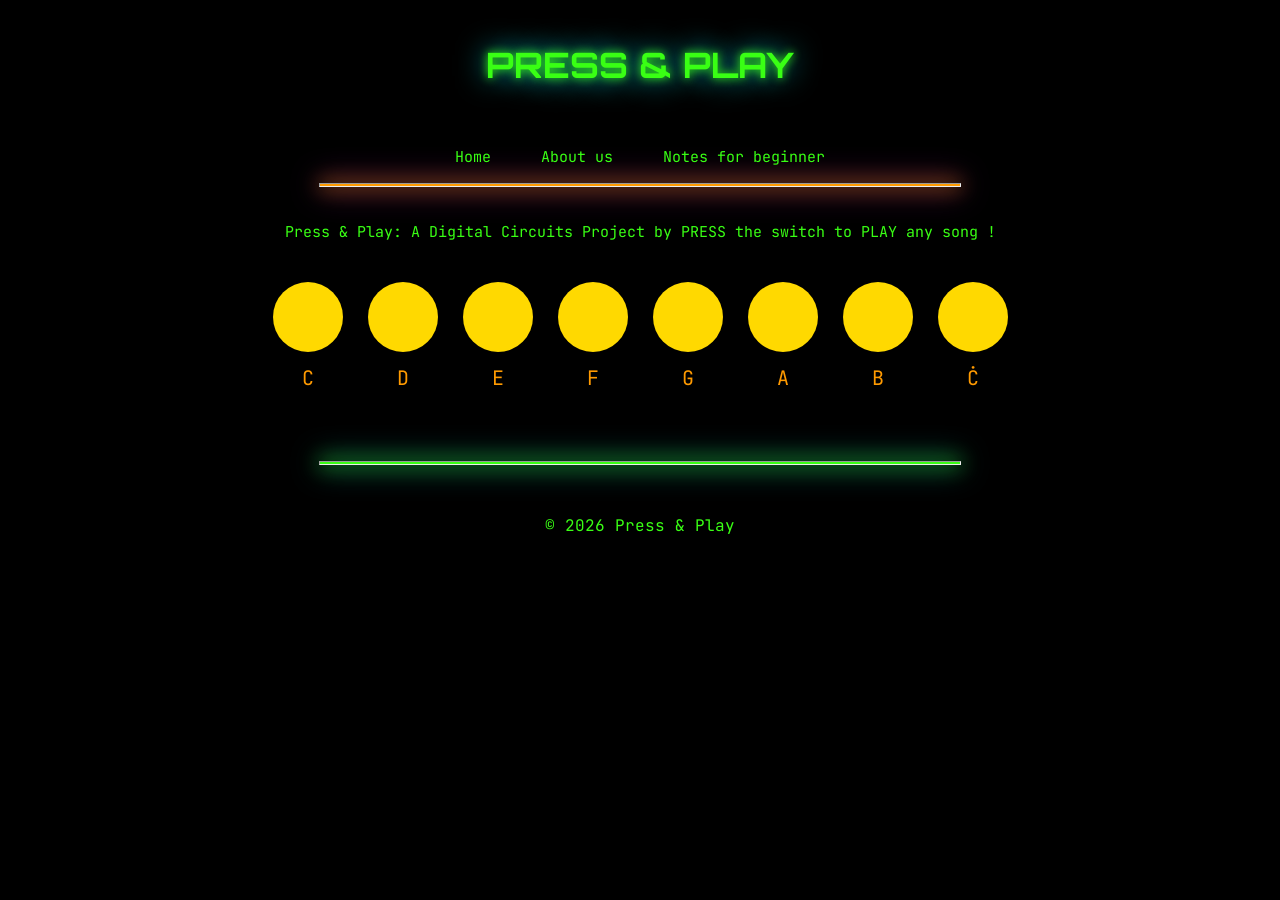
<file: index.html>
<!doctype html>
<html>
<head>
  <meta name="viewport" content="width=device-width, initial-scale=1, shrink-to-fit=no">

  <title>Press & Play</title>
  <link href="https://fonts.googleapis.com/css2?family=Orbitron&display=swap" rel="stylesheet">
  <link href="https://fonts.googleapis.com/css2?family=JetBrains Mono&display=swap" rel="stylesheet">
  <link rel="stylesheet" href="style.css">
</head>

<body>

  <header>
      <h1>PRESS & PLAY</h1>
  </header>
  

  <nav class="navbar">
        <ul>
          <li><a href="index.html">Home</a></li>
          <li><a href="about.html">About us</a></li>
          <li><a href="notes.html">Notes for beginner</a></li>
        </ul>
  </nav>
  <hr>

  <p id="intro">Press & Play: A Digital Circuits Project by PRESS the switch to PLAY any song !</p>

  <div class="container">

    <div class="key">
    <button class="circle-btn"></button>
    <p>C</p>
    </div>

    <div class="key">
    <button class="circle-btn"></button>
    <p>D</p>
    </div>
    
    <div class="key">
    <button class="circle-btn"></button>
    <p>E</p>
    </div>

    <div class="key">
    <button class="circle-btn"></button>
    <p>F</p>
    </div>

    <div class="key">
    <button class="circle-btn"></button>
    <p>G</p>
    </div>

    <div class="key">
    <button class="circle-btn"></button>
    <p>A</p>
    </div>

    <div class="key">
    <button class="circle-btn"></button>
    <p>B</p>
    </div>

    <div class="key">
    <button class="circle-btn"></button>
    <p>Ċ</p>
    </div>
    
</div>


<hr id="endline">
<footer>
  
  <p>&copy; 2026 Press & Play</p>
  
</footer>

</body>
</html>
</file>
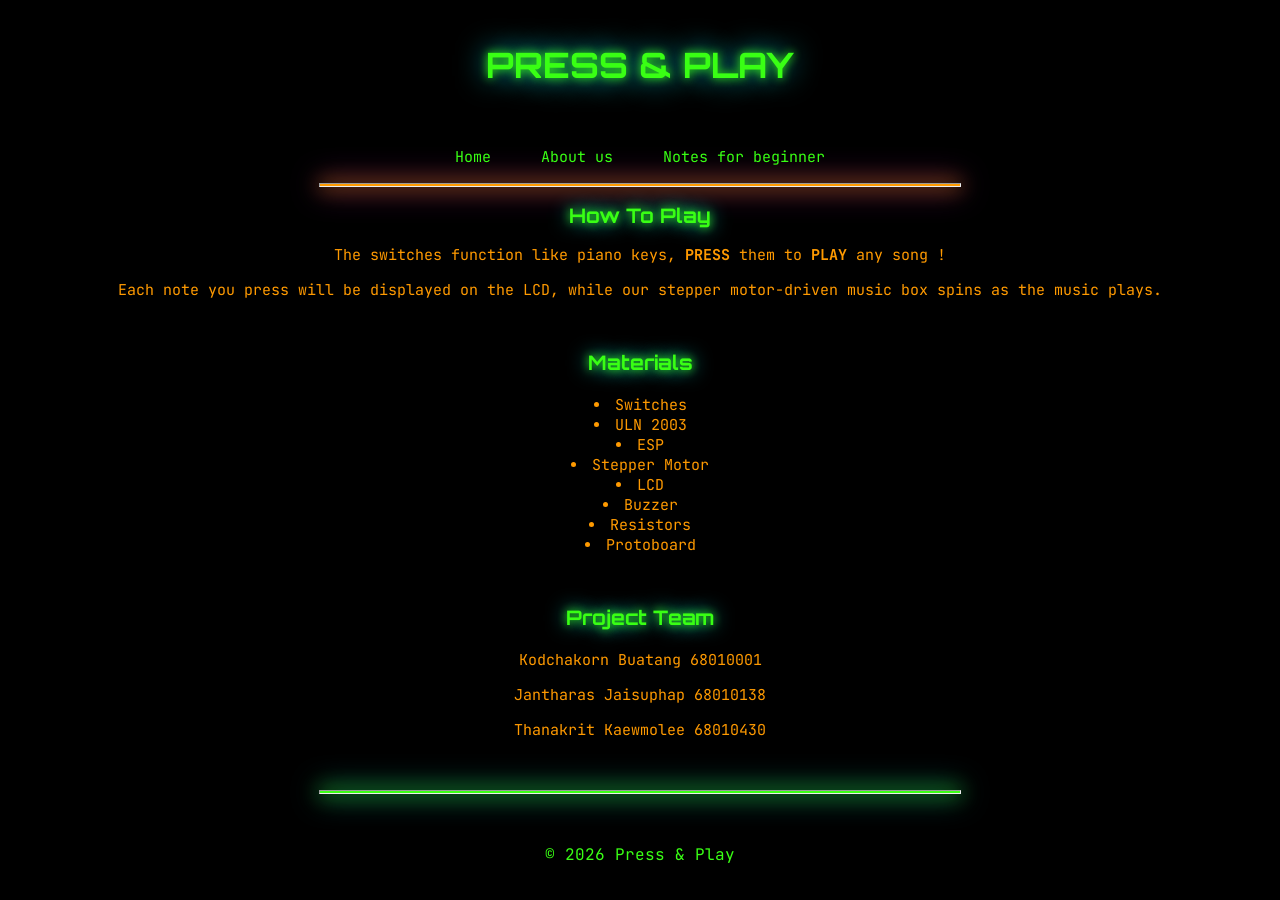
<file: about.html>
<!doctype html>
<html>
<head>
  <meta name="viewport" content="width=device-width, initial-scale=1, shrink-to-fit=no">

  <title>About us</title>
  <link href="https://fonts.googleapis.com/css2?family=Orbitron&display=swap" rel="stylesheet">
  <link href="https://fonts.googleapis.com/css2?family=JetBrains Mono&display=swap" rel="stylesheet">
  <link rel="stylesheet" href="style.css">
</head>

<body>

  <header>
      <h1>PRESS & PLAY</h1>
  </header>
  

  <nav class="navbar">
        <ul>
          <li><a href="index.html">Home</a></li>
          <li><a href="about.html">About us</a></li>
          <li><a href="notes.html">Notes for beginner</a></li>
        </ul>
  </nav>
  <hr>

  <main>

      <h2>How To Play</h2>
      <p id="howto">The switches function like piano keys, <b>PRESS</b> them to <b>PLAY</b> any song ! </p>
      <p id="howto">Each note you press will be displayed on the LCD, while our stepper motor-driven music box spins as the music plays. </p>
      
      <h3>Materials</h3>
    <ul style="font-size:15px;">
      <li>Switches</li>
      <li>ULN 2003</li>
      <li>ESP</li>
      <li>Stepper Motor</li>
      <li>LCD</li>
      <li>Buzzer</li>
      <li>Resistors</li>
      <li>Protoboard</li>
    </ul>

      <h3>Project Team</h3>
      <p id="name">Kodchakorn   Buatang     68010001</p>
      <p id="name">Jantharas    Jaisuphap   68010138</p>
      <p id="name">Thanakrit    Kaewmolee   68010430</p>

  </main>

  <hr id="endline">
<footer>
  
  <p>&copy; 2026 Press & Play</p>
  
</footer>

</body>
</html>
</file>
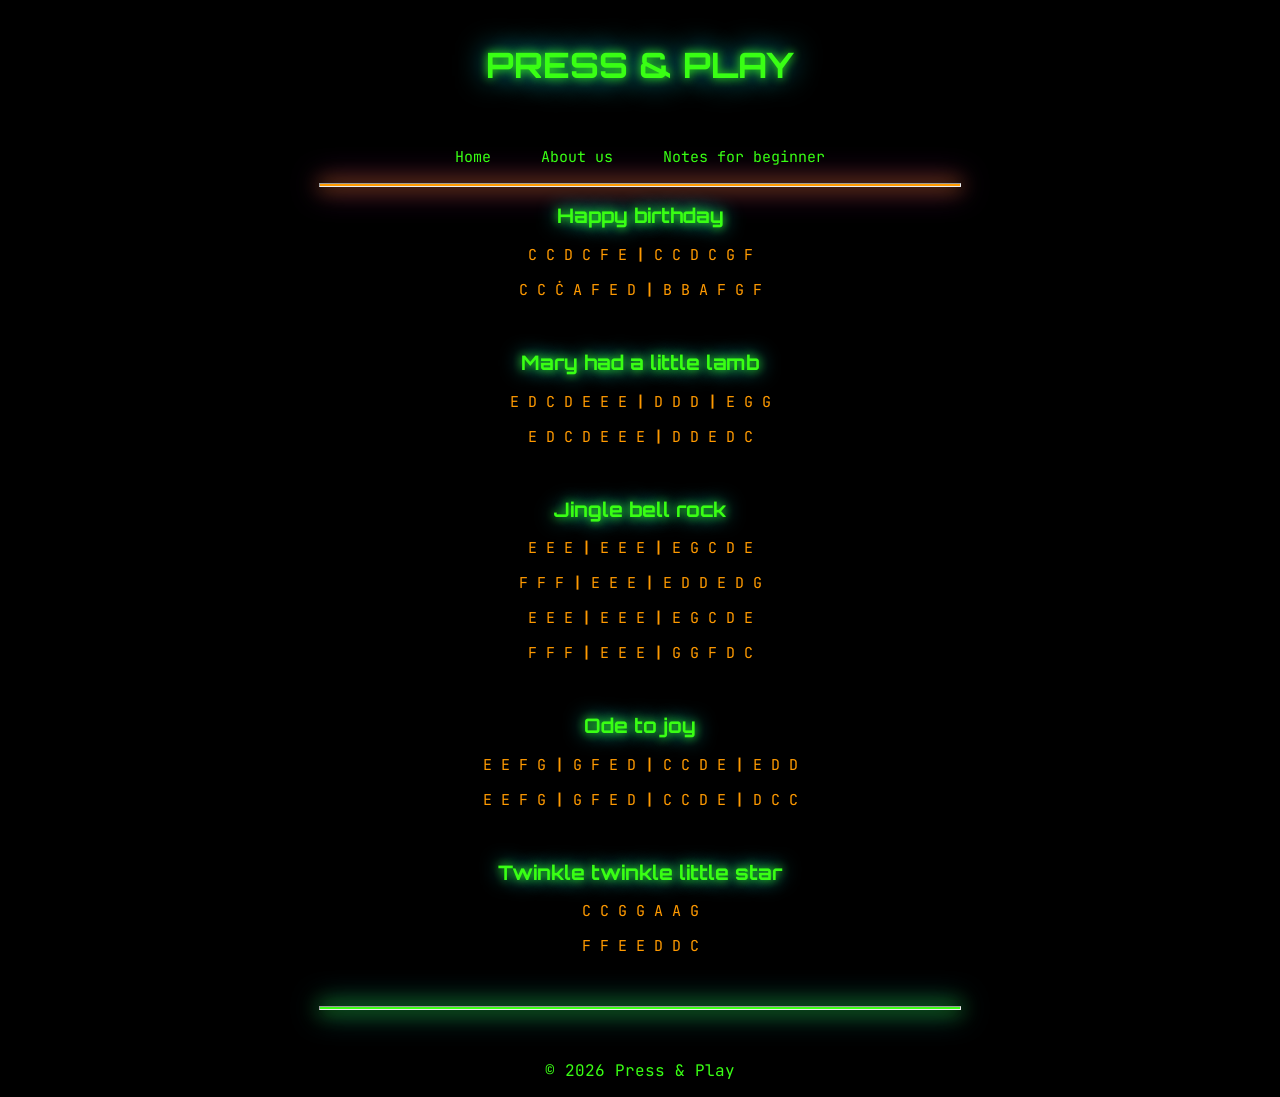
<file: notes.html>
<!doctype html>
<html>
<head>
 <meta name="viewport" content="width=device-width, initial-scale=1, shrink-to-fit=no">

  <title>Notes for beginner</title>
  <link href="https://fonts.googleapis.com/css2?family=Orbitron&display=swap" rel="stylesheet">
  <link href="https://fonts.googleapis.com/css2?family=JetBrains Mono&display=swap" rel="stylesheet">
  <link rel="stylesheet" href="style.css">
</head>
<body>

  <header>
      <h1>PRESS & PLAY</h1>
  </header>
  

  <nav class="navbar">
        <ul>
          <li><a href="index.html">Home</a></li>
          <li><a href="about.html">About us</a></li>
          <li><a href="notes.html">Notes for beginner</a></li>
        </ul>
  </nav>
  <hr>

  <section>
  <h2>Happy birthday</h2>
  <p id="notes">C C D C F E <b>|</b> C C D C G F</p>
  <p id="notes">C C Ċ A F E D <b>|</b> B B A F G F</p>


  <h2 style="margin-top:50px;">Mary had a little lamb</h2>
  <p id="notes">E D C D E E E <b>|</b> D D D <b>|</b> E G G</p>
  <p id="notes">E D C D E E E <b>|</b> D D E D C</p>

  <h2 style="margin-top:50px;">Jingle bell rock</h2>
  <p id="notes">E E E <b>|</b> E E E <b>|</b> E G C D E</p>
  <p id="notes">F F F <b>|</b> E E E <b>|</b> E D D E D G</p>
  <p id="notes">E E E <b>|</b> E E E <b>|</b> E G C D E</p>
  <p id="notes">F F F <b>|</b> E E E <b>|</b> G G F D C</p>

  <h2 style="margin-top:50px;">Ode to joy</h2>
  <p id="notes">E E F G <b>|</b> G F E D <b>|</b> C C D E <b>|</b> E D D</p>
  <p id="notes">E E F G <b>|</b> G F E D <b>|</b> C C D E <b>|</b> D C C</p>
  </section>

  <h2 style="margin-top:50px;">Twinkle twinkle little star</h2>
  <p id="notes">C C G G A A G</p>
  <p id="notes">F F E E D D C</p>

  <hr id="endline">
<footer>
  
  <p>&copy; 2026 Press & Play</p>
  
</footer>

</body>
</html>
</file>
<file: style.css>
body{
    background-color:black;
    margin:0;
}

/* HEADER */

header{
    text-align:center;
    padding:20px;
}

h1{
    font-family:'Orbitron';
    font-size:35px;
    color:#39ff14;
    text-shadow:0 0 10px#39ff14,
    0 0 30px #00eaff;
  
}



/* LINE */

hr{
    width:50%;
    height:2px;
    background:#ff9a00;
    margin:10px auto;
    box-shadow:0 0 20px #ff9a00,
    0 0 30px #ff2bd6;
}

#endline{
    width:50%;
    height:2px;
    background:#39ff14;
    margin:50px auto;
    box-shadow:0 0 20px #39ff14,
    0 0 30px #00eaff;
    
}

/* NAVBAR */

nav{
    text-align:center;
}

.navbar ul{
    display:flex;
    justify-content:center;
    list-style:none;
    padding:0;
}

.navbar li{
    margin:0 25px;
}

.navbar a{
    color:#39ff14;
    font-family:'JetBrains Mono';
    text-decoration:none;
    font-size:15px;
}

.navbar a:hover{
    color:#ff9a00;
    text-shadow:0 0 10px #ff9a00;
}

/* NAVBAR ON TEL */

@media (max-width:768px){

.navbar ul{
    flex-direction:column;
    gap:20px;
}

}

/* BUTTONS */

.container{
    margin-top:20px;
    display:flex;
    gap:25px;
    justify-content:center;
    flex-wrap:wrap; 
}

.circle-btn{
    width:70px;
    height:70px;
    background-color:#ffd900;
    border-radius:50%;
    border:none;
}

/* BUTTONS ON TEL */

@media (max-width:768px){

.circle-btn{
width:50px;
height:50px;
}

}


/* NOTES */

.key{
    text-align:center;
}

.key p{
    margin-top:10px;
    color:#ff9a00;
    font-family:'JetBrains Mono';
    font-size:20px;
}

/* CONTENT */

#intro{
    color:#39ff14;
    font-family:'JetBrains Mono';
    text-align:center;
    font-size:15px;
    padding:20px;
}

main{
    color:#ff9a00;
    font-family:'JetBrains Mono';
    text-align:center;
    font-size:15px;
}

main ul{
    list-style-position: inside;
    text-align: center;
    padding: 0;
    margin: 0 auto;
    width: fit-content;
}
#name{
    color:#ff9a00;
    font-family:'JetBrains Mono';
    text-align:center;
    font-size:15px;
}

#howto{
    color:#ff9a00;
    font-family:'JetBrains Mono';
    text-align:center;
    font-size:15px;
}


h2{
    text-align:center;
    font-family:'Orbitron';
    font-size:20px;
    color:#39ff14;
    text-shadow:0 0 10px #39ff14,
    0 0 20px #00eaff;
}

h3{
    text-align:center;
    font-family:'Orbitron';
    font-size:20px;
    color:#39ff14;
    text-shadow:0 0 10px #39ff14,
    0 0 20px #00eaff;
    margin-top:50px;
}

#notes{
    color:#ff9a00;
    font-family:'JetBrains Mono';
    text-align:center;
    font-size:15px;
}

footer{
    text-align:center;
    color:#39ff14;
    font-family:'JetBrains Mono';
    margin-top:50px;
}
</file>
